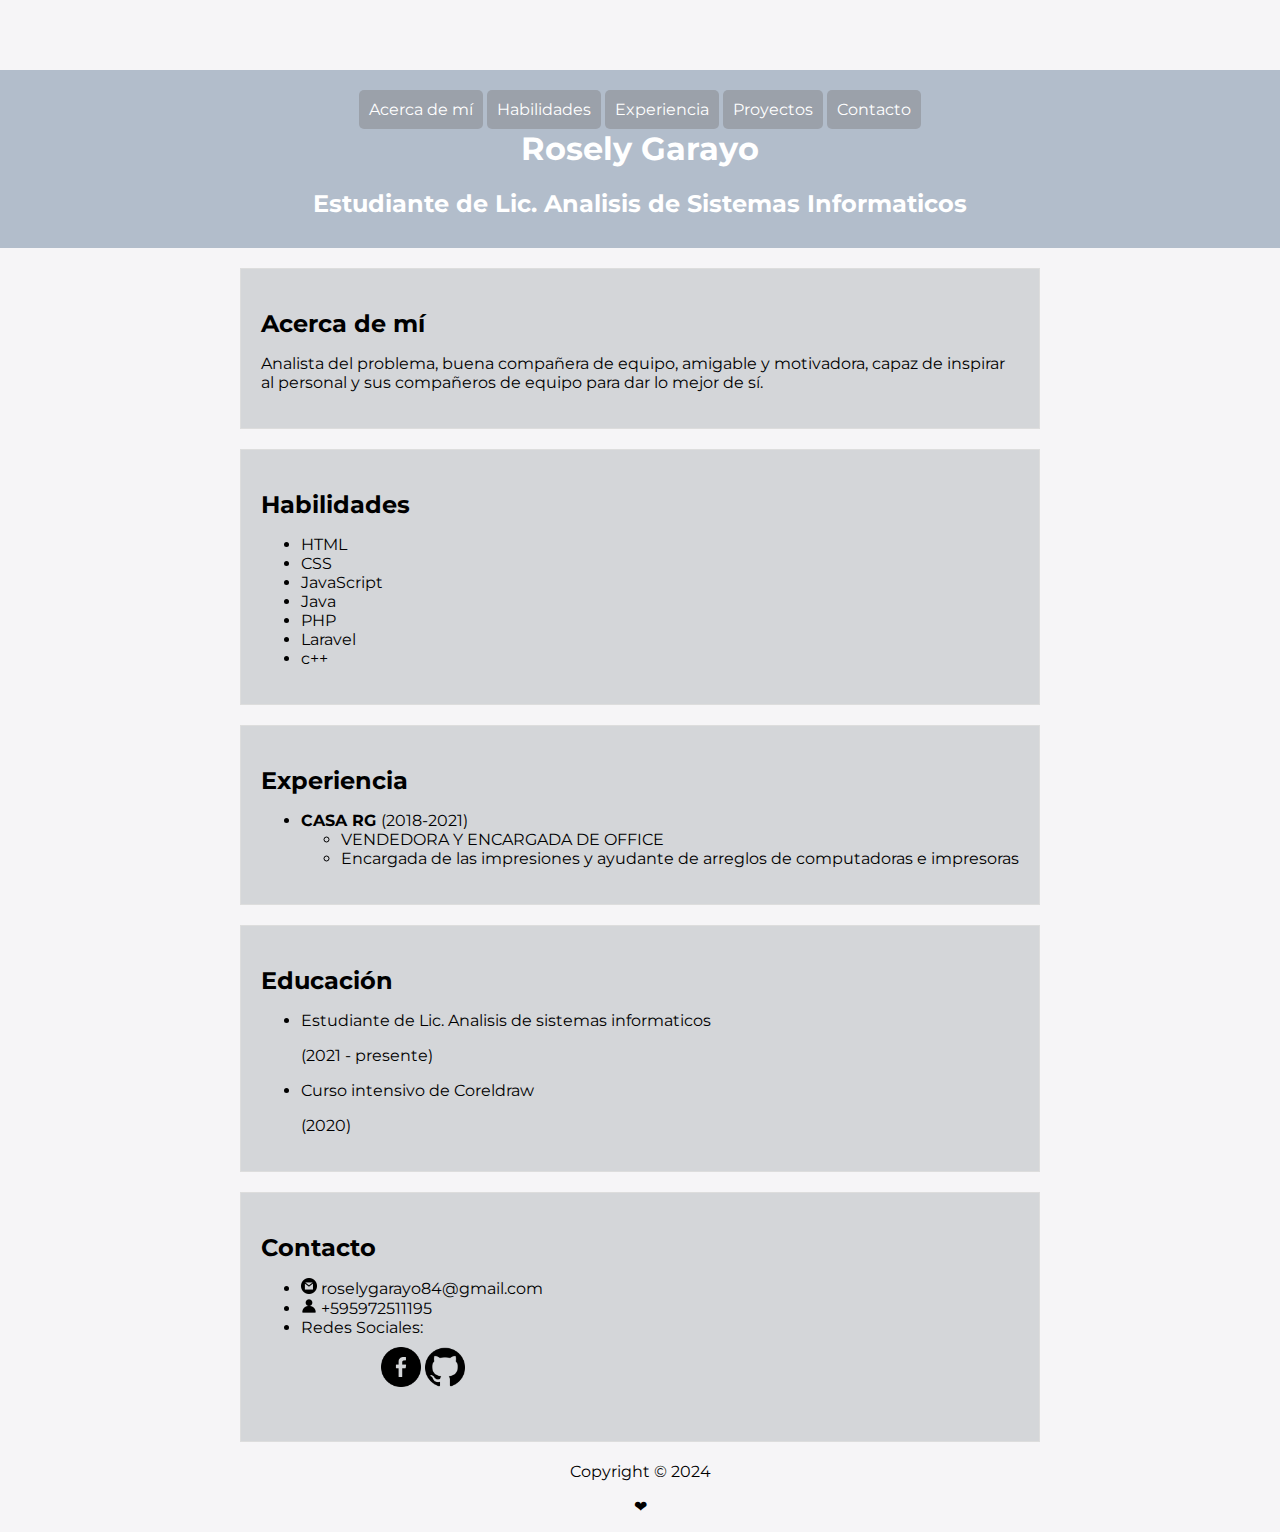
<file: index.html>
<!DOCTYPE html>
<html>
  <head>
    <title>Mi portafolio personal</title>
    <link rel="stylesheet" href="./styles.css" />
  </head>
  <body>
    <header>
      <nav>
        <ul>
          <a href="#acerca-de-mi">Acerca de mí</a>
          <a href="#habilidades">Habilidades</a>
          <a href="#experiencia">Experiencia</a>
          <a href="#proyectos">Proyectos</a>
          <a href="#contacto">Contacto</a>
        </ul>
      </nav>
      <h1>Rosely Garayo</h1>
      <h2>Estudiante de Lic. Analisis de Sistemas Informaticos</h2>
    </header>
    <main>
      <section id="acerca-de-mi">
        <h2>Acerca de mí</h2>
        <p>
          Analista del problema, buena compañera de 
          equipo, amigable y motivadora, capaz de 
          inspirar al personal y sus compañeros de 
          equipo para dar lo mejor de sí.  
        </p>
      </section>
      <section id="habilidades">
        <h2>Habilidades</h2>
        <ul>
          <li>HTML</li>
          <li>CSS</li>
          <li>JavaScript</li>
          <li>Java</li>
          <li>PHP</li>
          <li>Laravel</li>
          <li>c++</li>
        </ul>
      </section>
      <section id="experiencia">
        <h2>Experiencia</h2>
        <ul>
          <li>
            <strong>CASA RG </strong> (2018-2021)
            <ul>
              <li>VENDEDORA Y ENCARGADA DE OFFICE</li>
              <li>
                Encargada de las impresiones y ayudante de arreglos de computadoras 
                e impresoras
              </li>
            </ul>
          </li>
        </ul>
      </section>
      <section id="Educacion">
        <h2>Educación</h2>
        <ul>
          <li>
            <p>Estudiante de Lic. Analisis de sistemas informaticos </p> (2021 - presente)
          </li>
          <li>
            <p>Curso intensivo de Coreldraw</p> (2020)
          </li>
        </ul>
      </section>
      <section id="contacto">
        <h2>Contacto</h2>
        <ul>
          <li><img src="imagenes/gmail.png" alt="jimin" width="16" height="16"> roselygarayo84@gmail.com</li>
          <li><img src="imagenes/contacto.png" alt="jimin" width="16" height="16"> +595972511195</li>
          <li>
            Redes Sociales:
            <ul style="margin-top: 10px; margin-right: 20px; margin-bottom: 30px; margin-left: 40px;">
                <a href="https://www.facebook.com/rosely.garayo"><img src="imagenes/facebook.png" alt="jimin" width="40" height="40"></a>
                <a href="https://github.com/Rosely-Garayo"><img src="imagenes/github.png" alt="jimin" width="40" height="40"></a>
            </ul>
          </li>
        </ul>
      </section>
    </main>
    <footer>
      <p>Copyright &copy; 2024</p>
      <p>&#10084;</p>
    </footer>
  </body>
</html>
</file>
<file: styles.css>
@import url('https://fonts.googleapis.com/css?family=Montserrat:400,800');

body{
    background: #f6f5f7; 
    font-family: 'Montserrat', sans-serif;
    margin: 0;
    scroll-behavior: smooth;
    padding-top: 70px;
    background-color: #f6f5f7;
}

header {
    background-color: #B2BDCB;
    color: #fff;
    text-align: center;
    padding: 20px;
    margin-bottom: 20px;
}

h1 {
    margin-top: 0;
}

h2 {
    margin-bottom: 10px;
}

nav {
    list-style: none;
    padding: 0;
    margin: 0;
    text-align: center;
}

nav a {
    text-decoration: none;
    color: #fff;
    padding: 10px;
    display: inline-block;
}

nav a:hover {
    background-color: #ddd;
}

main {
    max-width: 800px;
    margin: 0 auto;
}

section {
    padding: 20px;
    border: 1px solid #ddd;
    margin-bottom: 20px;
    background-color: #D4D6D9;
}
header nav ul {
    list-style-type: none;
    margin: 0;
    padding: 0;
    text-align: center;
  }

  header nav ul li {
    display: inline;
    margin-right: 10px;
  }

  header nav ul a {
    text-decoration: none;
    color: #fff;
    padding: 10px;
    display: inline-block;
    border-radius: 5px;
    background-color:#9BA1AA;
    transition: background-color 0.3s, transform 0.3s;
  }

  header nav ul a:hover {
    background-color: #CEDAEA;
    transform: translateY(-2px);
  }
  footer{
    text-align: center;
  }
</file>
